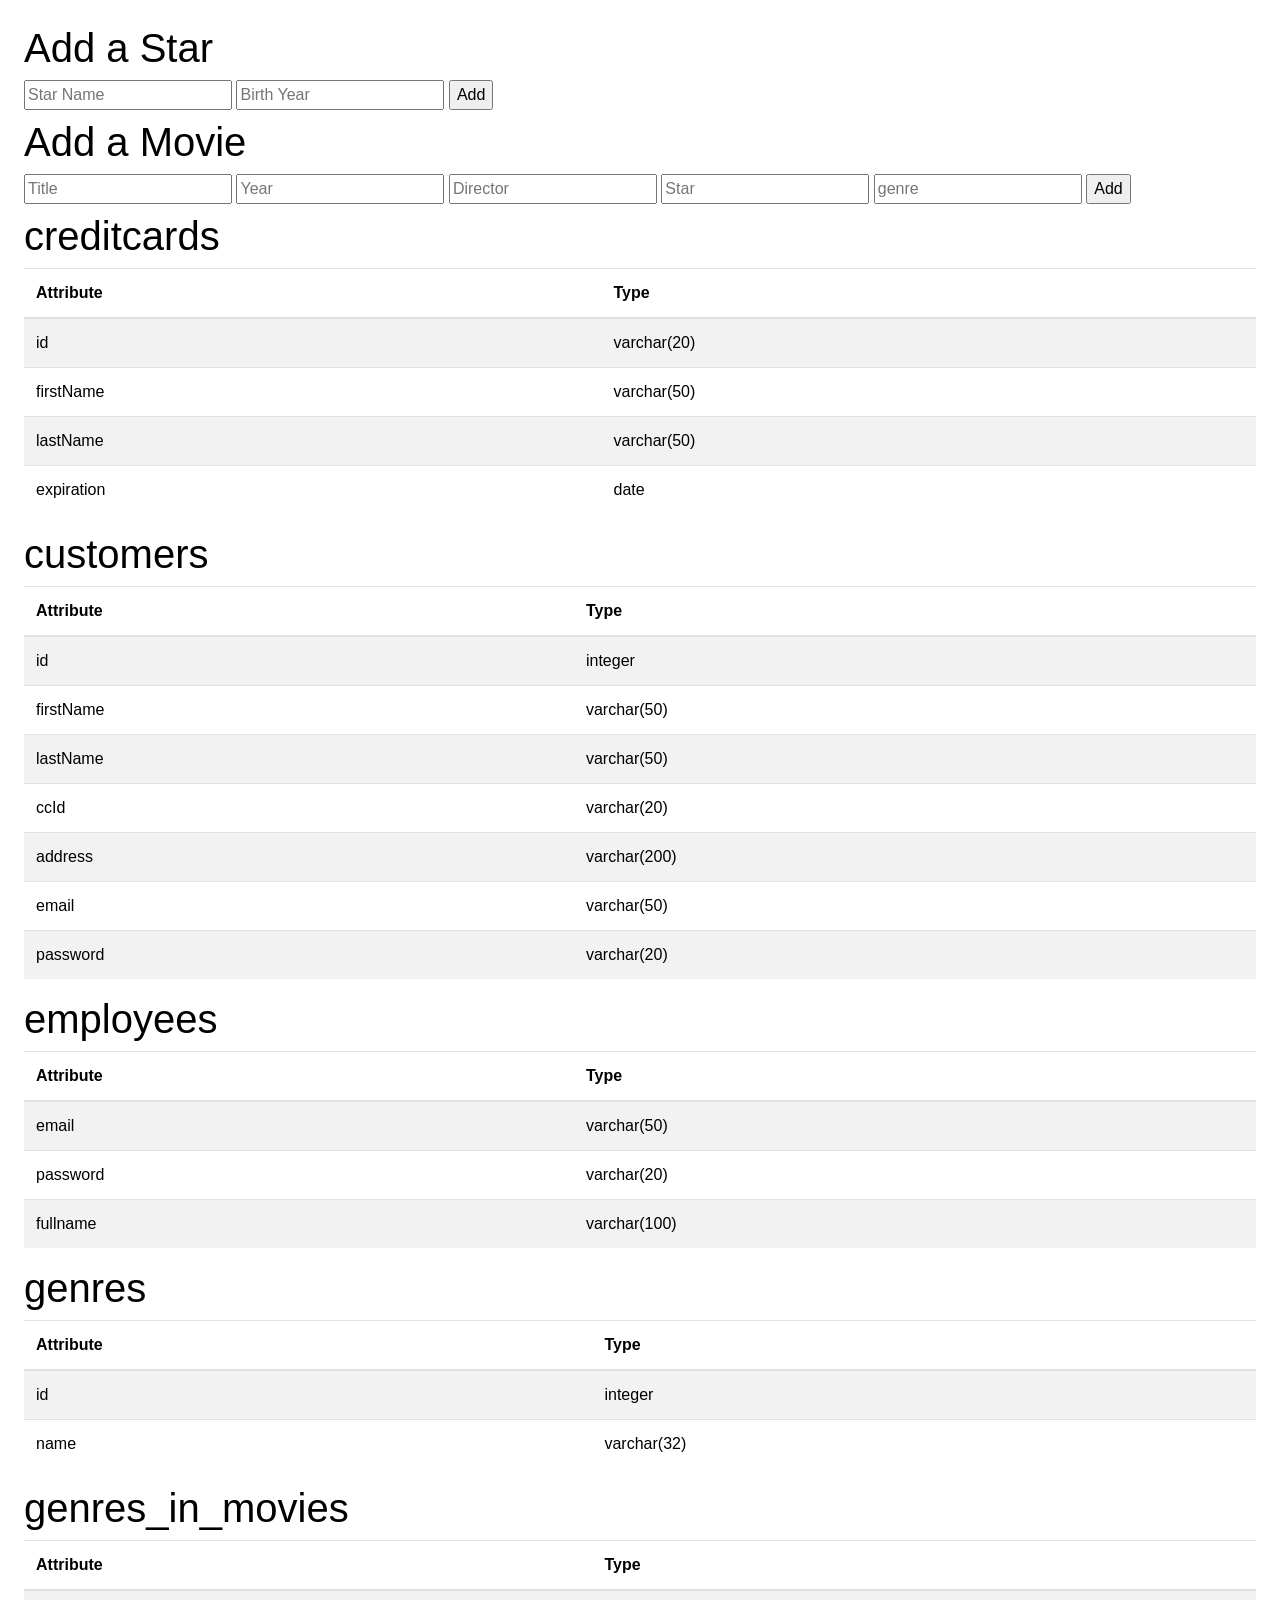
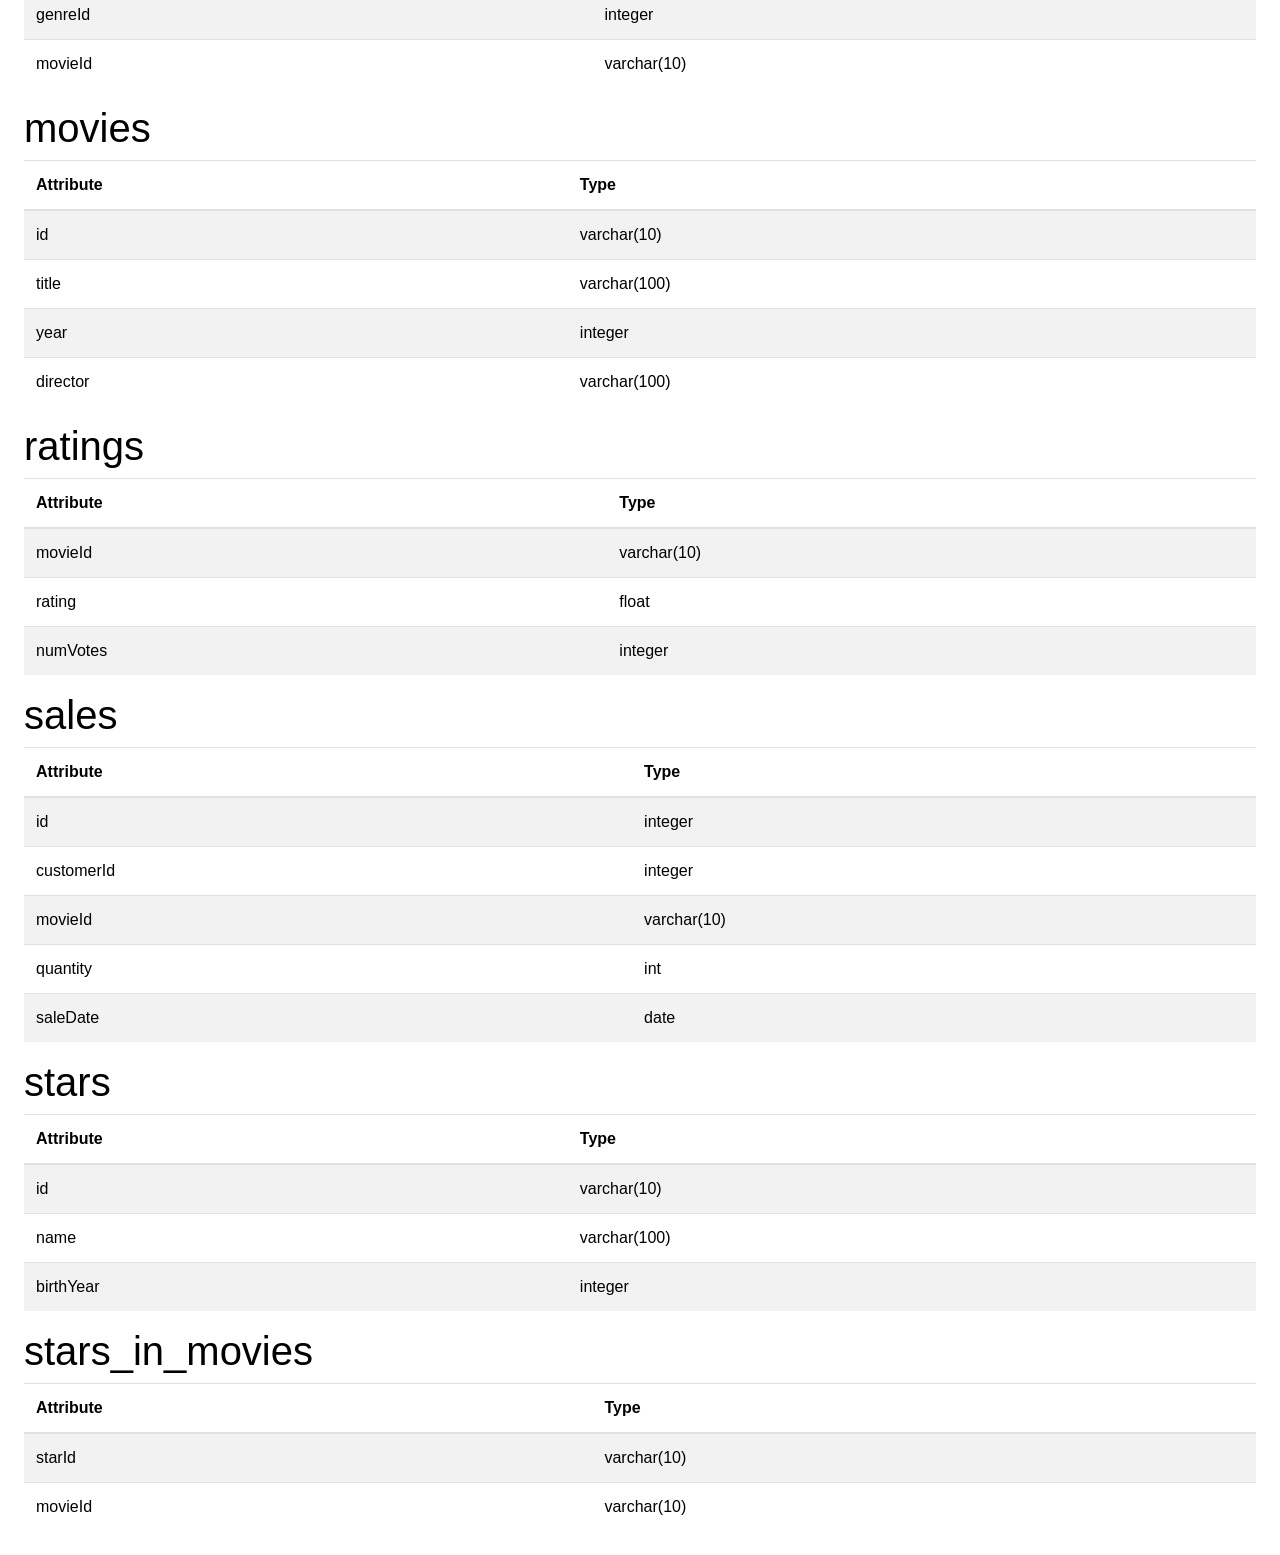
<file: WebContent/_dashboard/index.html>
<!DOCTYPE html>
<html lang="en">
<head>
    <meta charset="utf-8">
    <meta content="width=device-width, initial-scale=1, shrink-to-fit=no"
          name="viewport">
    <title>Dashboard</title>

    <!-- CSS -->
    <link crossorigin="anonymous" href="https://maxcdn.bootstrapcdn.com/bootstrap/4.0.0/css/bootstrap.min.css"
          integrity="sha384-Gn5384xqQ1aoWXA+058RXPxPg6fy4IWvTNh0E263XmFcJlSAwiGgFAW/dAiS6JXm" rel="stylesheet">
    <link href="../styles/styles.css" rel="stylesheet">
    <link href="../styles/movie-list.css" rel="stylesheet">

    <!-- Scripts -->
    <script src="https://ajax.googleapis.com/ajax/libs/jquery/3.2.1/jquery.min.js" defer></script>
    <script src="https://cdnjs.cloudflare.com/ajax/libs/popper.js/1.12.9/umd/popper.min.js" defer></script>
    <script src="https://maxcdn.bootstrapcdn.com/bootstrap/4.0.0/js/bootstrap.min.js" defer></script>
    <script src="scripts/index.js" defer></script>
</head>
<body>
<div id="insert_container">
    <div>
        <h1>Add a Star</h1>
        <form action="#" id="star_insert" method="post">
            <input type="hidden" name="table" value="stars">
            <label>
                <input name="starName" placeholder="Star Name" type="text" required>
            </label>
            <label>
                <input name="birthYear" placeholder="Birth Year" type="number">
            </label>
            <input id="star_submit_button" type="submit" value="Add">
        </form>
        <div id="star_submit_error_message"></div>
    </div>

    <div>
        <h1>Add a Movie</h1>
        <form action="#" id="movie_insert" method="post">
            <input type="hidden" name="table" value="movies">
            <label>
                <input name="movieTitle" placeholder="Title" type="text" required>
            </label>
            <label>
                <input name="movieYear" placeholder="Year" type="number" required>
            </label>
            <label>
                <input name="movieDirector" placeholder="Director" type="text" required>
            </label>
            <label>
                <input name="movieStar" placeholder="Star" type="text" required>
            </label>
            <label>
                <input name="movieGenre" placeholder="genre" type="text" required>
            </label>
            <input id="movie_submit_button" type="submit" value="Add" required>
        </form>
        <div id="movie_submit_error_message"></div>
    </div>
</div>


<div id="metadata_container">
    <h1>creditcards</h1>
    <table id="creditcards_table" class="table table-striped">
        <thead>
            <tr> <th>Attribute</th> <th>Type</th> </tr>
        </thead>
        <tbody>
            <tr> <td>id</td> <td>varchar(20)</td> </tr>
            <tr> <td>firstName</td> <td>varchar(50)</td> </tr>
            <tr> <td>lastName</td> <td>varchar(50)</td> </tr>
            <tr> <td>expiration</td> <td>date</td> </tr>
        </tbody>
    </table>

    <h1>customers</h1>
    <table id="customers_table" class="table table-striped">
        <thead>
            <tr> <th>Attribute</th> <th>Type</th> </tr>
        </thead>
        <tbody>
            <tr> <td>id</td> <td>integer</td> </tr>
            <tr> <td>firstName</td> <td>varchar(50)</td> </tr>
            <tr> <td>lastName</td> <td>varchar(50)</td> </tr>
            <tr> <td>ccId</td> <td>varchar(20)</td> </tr>
            <tr> <td>address</td> <td>varchar(200)</td> </tr>
            <tr> <td>email</td> <td>varchar(50)</td> </tr>
            <tr> <td>password</td> <td>varchar(20)</td> </tr>
        </tbody>
    </table>

    <h1>employees</h1>
    <table id="employees_table" class="table table-striped">
        <thead>
            <tr> <th>Attribute</th> <th>Type</th> </tr>
        </thead>
        <tbody>
            <tr> <td>email</td> <td>varchar(50)</td> </tr>
            <tr> <td>password</td> <td>varchar(20)</td> </tr>
            <tr> <td>fullname</td> <td>varchar(100)</td> </tr>
        </tbody>
    </table>

    <h1>genres</h1>
    <table id="genres_table" class="table table-striped">
        <thead>
        <tr> <th>Attribute</th> <th>Type</th> </tr>
        </thead>
        <tbody>
            <tr> <td>id</td> <td>integer</td> </tr>
            <tr> <td>name</td> <td>varchar(32)</td> </tr>
        </tbody>
    </table>

    <h1>genres_in_movies</h1>
    <table id="genres_in_movies_table" class="table table-striped">
        <thead>
            <tr> <th>Attribute</th> <th>Type</th> </tr>
        </thead>
        <tbody>
            <tr> <td>genreId</td> <td>integer</td> </tr>
            <tr> <td>movieId</td> <td>varchar(10)</td> </tr>
        </tbody>
    </table>

    <h1>movies</h1>
    <table id="movies_table" class="table table-striped">
        <thead>
            <tr> <th>Attribute</th> <th>Type</th> </tr>
        </thead>
        <tbody>
            <tr> <td>id</td> <td>varchar(10)</td> </tr>
            <tr> <td>title</td> <td>varchar(100)</td> </tr>
            <tr> <td>year</td> <td>integer</td> </tr>
            <tr> <td>director</td> <td>varchar(100)</td> </tr>
        </tbody>
    </table>

    <h1>ratings</h1>
    <table id="ratings_table" class="table table-striped">
        <thead>
            <tr> <th>Attribute</th> <th>Type</th> </tr>
        </thead>
        <tbody>
            <tr> <td>movieId</td> <td>varchar(10)</td> </tr>
            <tr> <td>rating</td> <td>float</td> </tr>
            <tr> <td>numVotes</td> <td>integer</td> </tr>
        </tbody>
    </table>

    <h1>sales</h1>
    <table id="sales_table" class="table table-striped">
        <thead>
        <tr> <th>Attribute</th> <th>Type</th> </tr>
        </thead>
        <tbody>
            <tr> <td>id</td> <td>integer</td> </tr>
            <tr> <td>customerId</td> <td>integer</td> </tr>
            <tr> <td>movieId</td> <td>varchar(10)</td> </tr>
            <tr> <td>quantity</td> <td>int</td> </tr>
            <tr> <td>saleDate</td> <td>date</td> </tr>
        </tbody>
    </table>

    <h1>stars</h1>
    <table id="stars_table" class="table table-striped">
        <thead>
            <tr> <th>Attribute</th> <th>Type</th> </tr>
        </thead>
        <tbody>
            <tr> <td>id</td> <td>varchar(10)</td> </tr>
            <tr> <td>name</td> <td>varchar(100)</td> </tr>
            <tr> <td>birthYear</td> <td>integer</td> </tr>
        </tbody>
    </table>

    <h1>stars_in_movies</h1>
    <table id="stars_in_movies_table" class="table table-striped">
        <thead>
            <tr> <th>Attribute</th> <th>Type</th> </tr>
        </thead>
        <tbody>
            <tr> <td>starId</td> <td>varchar(10)</td> </tr>
            <tr> <td>movieId</td> <td>varchar(10)</td> </tr>
        </tbody>
    </table>
</div>
</body>
</html>
</file>
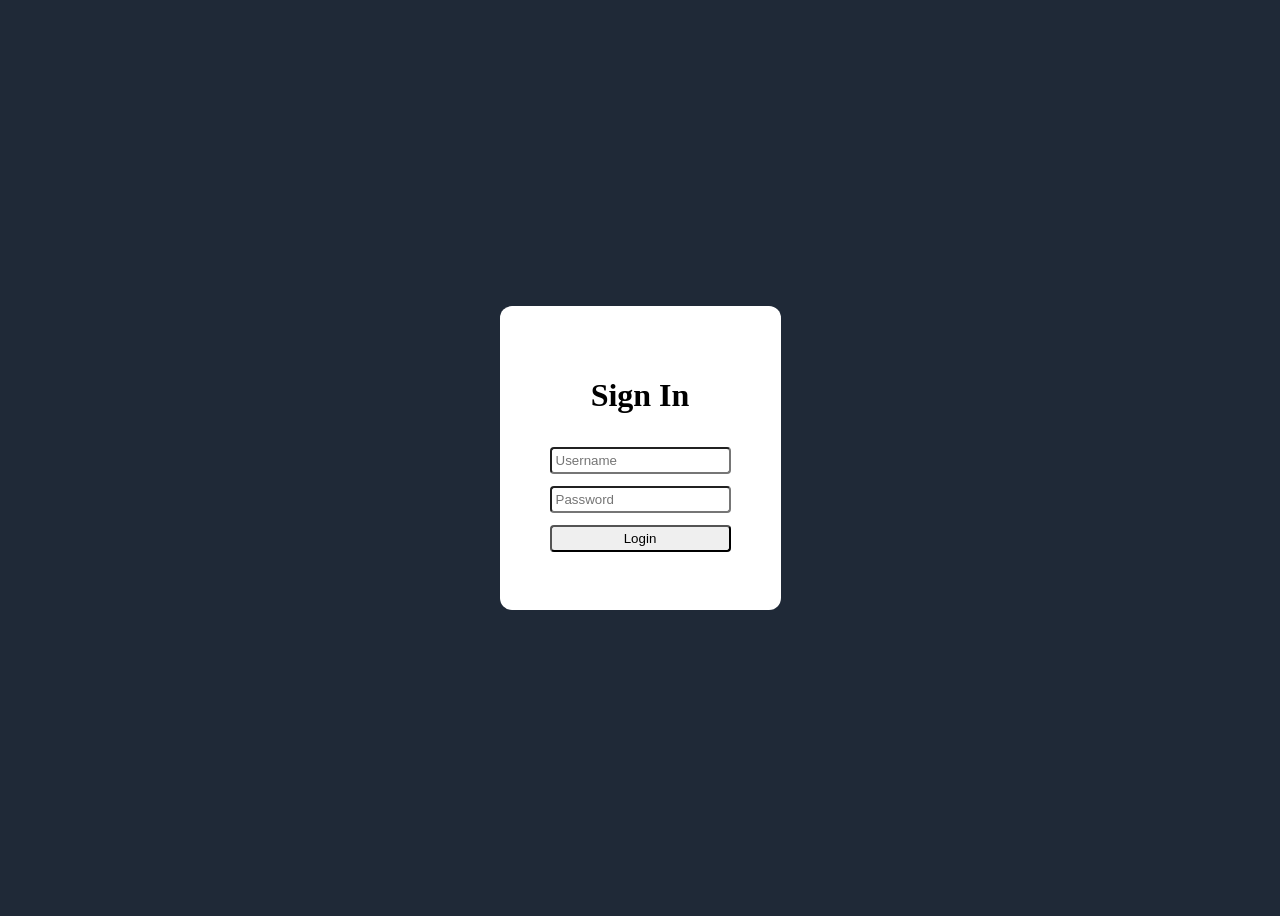
<file: WebContent/login.html>
<!DOCTYPE html>
<html lang="en">
<head>
    <!-- Required meta tags -->
    <meta charset="UTF-8">
    <meta content="width=device-width, initial-scale=1.0" name="viewport">
    <title>Login to Fablix</title>

    <!-- CSS -->
    <link href="styles/login.css" rel="stylesheet">

    <!-- Scripts -->
    <script src="https://ajax.googleapis.com/ajax/libs/jquery/3.2.1/jquery.min.js" defer></script>
    <script src='https://www.google.com/recaptcha/api.js' type="text/javascript" async defer></script>
    <script src="scripts/login.js" defer></script>
</head>
<body>
<div id="login-box">
    <h1>Sign In</h1>
    <form action="#" id="login_form" method="post">
        <input type="hidden" name="role" value="user">
        <label>
            <input name="username" placeholder="Username" type="text">
        </label>
        <label>
            <input name="password" placeholder="Password" type="password">
        </label>
        <div class="g-recaptcha" data-sitekey="6Le50mssAAAAALIrAzaM5s0PrH56p9Dh6fPSppbK"></div>
        <input id="login-button" type="submit" value="Login">
    </form>
    <div id="login_error_message"></div>
</div>
</body>
</html>
</file>
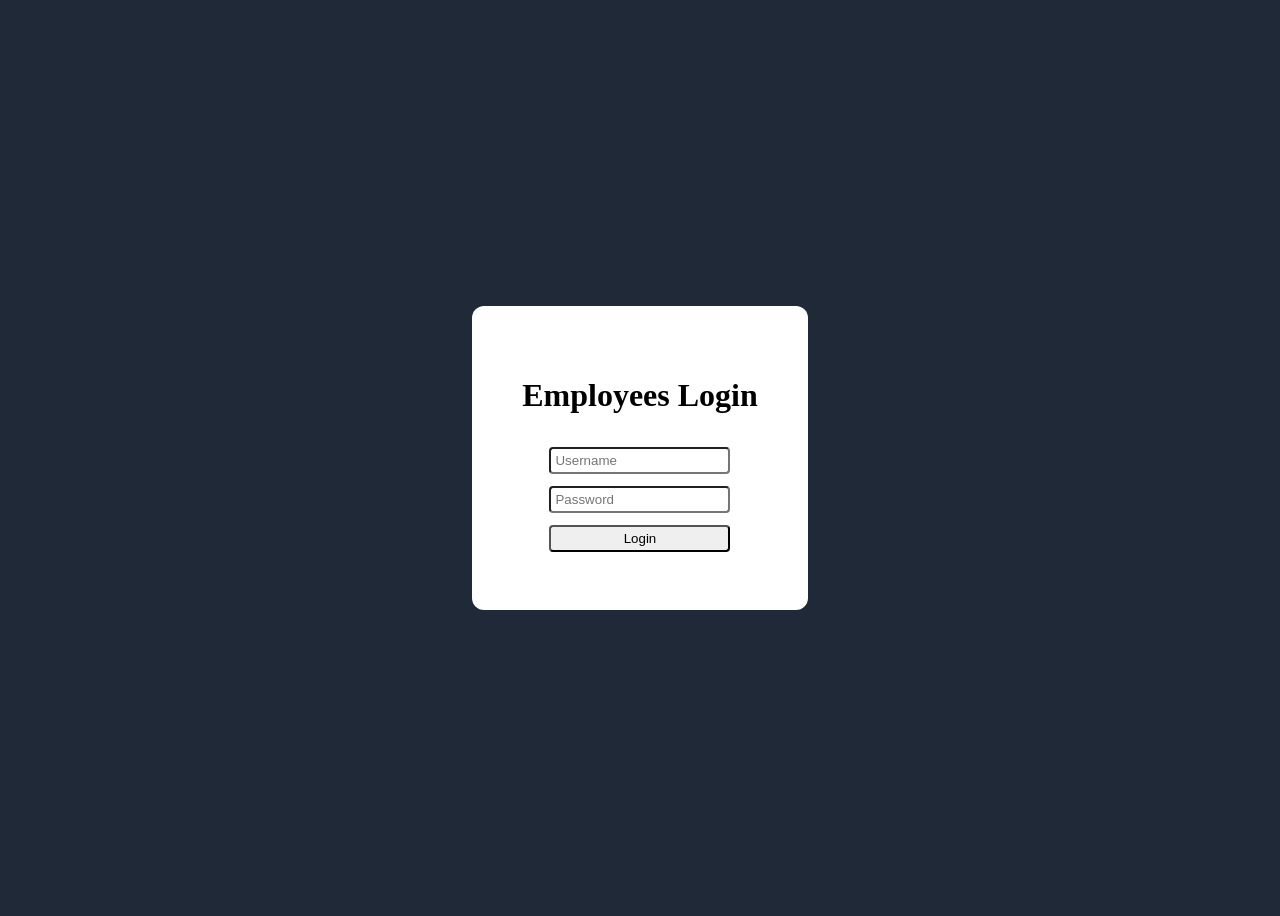
<file: WebContent/_dashboard/login.html>
<!DOCTYPE html>
<html lang="en">
<head>
    <!-- Required meta tags -->
    <meta charset="UTF-8">
    <meta content="width=device-width, initial-scale=1.0" name="viewport">
    <title>Login to Dashboard</title>

    <!-- CSS -->
    <link href="../styles/login.css" rel="stylesheet">

    <!-- Scripts -->
    <script src="https://ajax.googleapis.com/ajax/libs/jquery/3.2.1/jquery.min.js" defer></script>
    <script src='https://www.google.com/recaptcha/api.js' type="text/javascript" async defer></script>
    <script src="scripts/login.js" defer></script>
</head>
<body>
<div id="login-box">
    <h1>Employees Login</h1>
    <form action="#" id="login_form" method="post">
        <input type="hidden" name="role" value="employee">
        <label>
            <input name="username" placeholder="Username" type="text">
        </label>
        <label>
            <input name="password" placeholder="Password" type="password">
        </label>
        <div class="g-recaptcha" data-sitekey="6Le50mssAAAAALIrAzaM5s0PrH56p9Dh6fPSppbK"></div>
        <input id="login-button" type="submit" value="Login">
    </form>
    <div id="login_error_message"></div>
</div>
</body>
</html>
</file>
<file: WebContent/styles/styles.css>
:root {
    --dark-background: #1f2937;
    --dark-text: #f9faf8;
    --dark-secondary-text: #e5e7eb;

    --light-background: #f9faf8;


    --button-color: #3882f6;

}

body {
    background-color: white;
    color: black;
    margin: 24px;
}

#container {
    margin: 0 auto;
    width: 90%;
    padding-top: 80px;
}

/*NavBar*/
#main-nav {
    width: 100%;
    height: 75px;
    margin: auto;
    display: flex;
    position: absolute;
    left: 0;
    top: 0;
    align-items: center;
    background-color: #1f2937;
    color: #f9faf8;
}

#main-nav #main-title {
    position: absolute;
    left: 5%;
}

#main-nav #anchor-div {
    position: absolute;
    left: 15%;
    display: flex;
    gap: 20px;
}

#input-div {
    display: flex;
    gap: 20px;
    align-items: center;
    justify-content: center;
}

#main-nav #fulltext-input-div {
    position: absolute;
    right: 5%;
    display: flex;
    gap: 20px;
}

#search-div {
    display: flex;
    flex-direction: column;
    align-items: center;
    gap: 10px;
    margin: 24px;
}

#fulltext-input-div input {
    width: 300px;
    padding: 2px 2px 2px 6px;
}

#fulltext-input-div input, #input-div input {
    padding-left: 8px;
    border-radius: 4px;
}

.cart_action:hover {
    background-color: white;
    border: black solid;
    color: black;
}

.autocomplete-suggestions {
    background: #fff;
    border: 1px solid rgba(0,0,0,.15);
    border-radius: 4px;
    box-shadow: 0 6px 12px rgba(0,0,0,.175);
    overflow-y: auto;
}

.autocomplete-suggestion {
    padding: 8px 16px;
    font-size: 14px;
    cursor: pointer;
    white-space: nowrap;
    overflow: hidden;
    text-overflow: ellipsis;
}

.autocomplete-selected {
    background-color: #f5f5f5;
}

.autocomplete-suggestion strong {
    color: #0275d8;
    font-weight: bold;
}
</file>
<file: WebContent/styles/movie-list.css>
#movie_table thead {
    background-color: gray;
    color: white;
    border-bottom: black 2px solid;
}

#movie_table tr {
    border-bottom: black 2px solid;
}

#movie_table tr:nth-child(odd) {
    background-color: ghostwhite;
    color: black;
}

#movie_table_body tr:nth-child(even) {
    background-color: #1f2937;
    color: #f9faf8;
}

#page-nav {
    display: flex;
    gap: 10px;
}
</file>
<file: WebContent/styles/login.css>
body {
    display: flex;
    flex-direction: column;
    justify-content: center;
    align-items: center;
    background-color: #1f2937;
    height: 100vh;
}

#login-box {
    padding: 50px;
    border-radius: 12px;
    background-color: white;
    display: flex;
    flex-direction: column;
    align-items: center;
    color: black;
}

#login_form input {
    margin-top: 12px;
    box-sizing: border-box;
    display: block;
    margin-bottom: 0.5rem;
    width: 100%;
    padding: 4px;
    border-radius: 4px;
}

#login-button:hover {
    padding: 4px;
    border-radius: 4px;
}

#login-button:hover {
    font-weight: bold;
}

#login_error_message {
    color: red;
}
</file>
